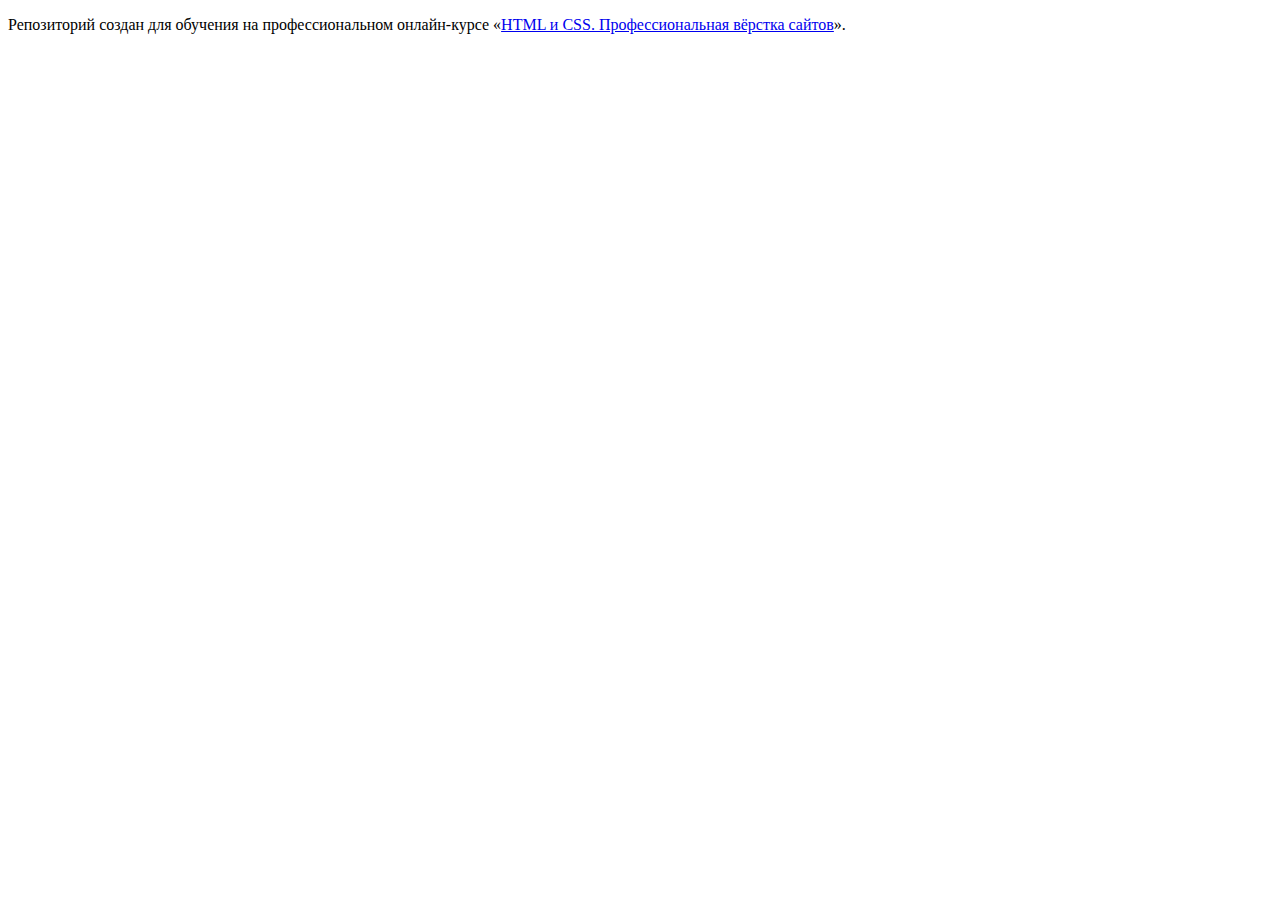
<file: 1/index.html>
<!DOCTYPE html>
<html lang="ru">
  <head>
    <meta charset="utf-8">
    <title>HTML Academy: Седона</title>
    <base href="https://htmlacademy-htmlcss.github.io/2070633-sedona-34/1/">
</head>
  <body>

    <p>Репозиторий создан для обучения на профессиональном онлайн‑курсе «<a href="https://htmlacademy.ru/intensive/htmlcss">HTML и CSS. Профессиональная вёрстка сайтов</a>».</p>

  </body>
</html>
</file>
